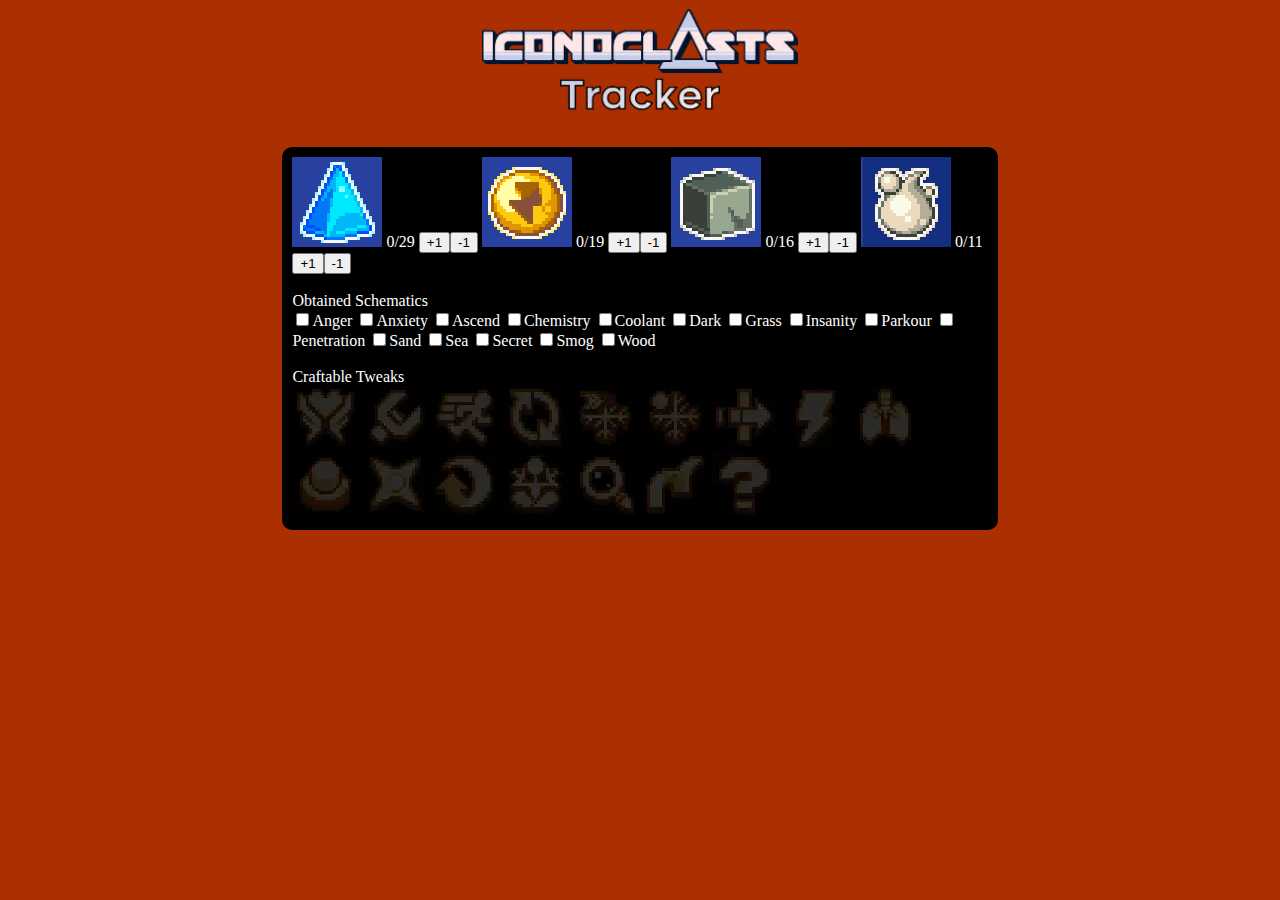
<file: IconoclastsTracker/tracker.html>
<!DOCTYPE html>
<html lang="en">
<head>
    <meta charset="UTF-8">
    <meta name="viewport" content="width=device-width, initial-scale=1.0">
    <title>Iconoclasts Tracker</title>
    <link rel="stylesheet" href="./style.css">
</head>
<body>
    <script src="./materialchecker.js"></script>
    <center><img src="./tracker_img/generic/game_logo_tracker.webp" id="logo"></center><br>
    <div id="all">
    <span id="materials"><img src="./tracker_img/materials/Improvium.webp" alt="Improvium"> <span id="improviumVal">0</span>/29</span>&nbsp;<button onclick="addImprovium(); checkMaterials();">+1</button><button onclick="removeImprovium(); checkMaterials();">-1</button>
    <span id="materials"><img src="./tracker_img/materials/Technium.webp" alt="Technium"> <span id="techniumVal">0</span>/19</span>&nbsp;<button onclick="addTechnium(); checkMaterials();">+1</button><button onclick="removeTechnium(); checkMaterials();">-1</button>
    <span id="materials"><img src="./tracker_img/materials/Metallium.webp" alt="Metallium"> <span id="metalliumVal">0</span>/16</span>&nbsp;<button onclick="addMetallium(); checkMaterials();">+1</button><button onclick="removeMetallium(); checkMaterials();">-1</button>
    <span id="materials"><img src="./tracker_img/materials/IvoryOil.webp" alt="Ivory Oil"> <span id="ivoilVal">0</span>/11</span>&nbsp;<button onclick="addIvoil(); checkMaterials();">+1</button><button onclick="removeIvoil(); checkMaterials();">-1</button>
    <br><br>
    <div id="schematics-container">
        <span>Obtained Schematics</span><br>
        <input type="checkbox" id="Anger" name="Anger" onclick="checkMaterials()"><label>Anger</label>
        <input type="checkbox" id="Anxiety" name="Anxiety" onclick="checkMaterials()"><label>Anxiety</label>
        <input type="checkbox" id="Ascend" name="Ascend" onclick="checkMaterials()"><label>Ascend</label>
        <input type="checkbox" id="Chemistry" name="Chemistry" onclick="checkMaterials()"><label>Chemistry</label>
        <input type="checkbox" id="Coolant" name="Coolant" onclick="checkMaterials()"><label>Coolant</label>
        <input type="checkbox" id="Dark" name="Dark" onclick="checkMaterials()"><label>Dark</label>
        <input type="checkbox" id="Grass" name="Grass" onclick="checkMaterials()"><label>Grass</label>
        <input type="checkbox" id="Insanity" name="Insanity" onclick="checkMaterials()"><label>Insanity</label>
        <input type="checkbox" id="Parkour" name="Parkour" onclick="checkMaterials()"><label>Parkour</label>
        <input type="checkbox" id="Penetration" name="Penetration" onclick="checkMaterials()"><label>Penetration</label>
        <input type="checkbox" id="Sand" name="Sand" onclick="checkMaterials()"><label>Sand</label>
        <input type="checkbox" id="Sea" name="Sea" onclick="checkMaterials()"><label>Sea</label>
        <input type="checkbox" id="Secret" name="Secret" onclick="checkMaterials()"><label>Secret</label>
        <input type="checkbox" id="Smog" name="Smog" onclick="checkMaterials()"><label>Smog</label>
        <input type="checkbox" id="Wood" name="Wood" onclick="checkMaterials()"><label>Wood</label>
    </div>
    <div id="tweaks-container">
        <br>
        <span>Craftable Tweaks</span><br>
        <img src="./tracker_img/tweaks/IronHeart_empty.webp" id="IronHeart">
        <img src="./tracker_img/tweaks/ToolAssist_empty.webp" id="ToolAssist">
        <img src="./tracker_img/tweaks/FleetFoot_empty.webp" id="FleetFoot">
        <img src="./tracker_img/tweaks/Spindle_empty.webp" id="Spindle">
        <img src="./tracker_img/tweaks/CooldownS_empty.webp" id="CooldownS">
        <img src="./tracker_img/tweaks/CooldownB_empty.webp" id="CooldownB">
        <img src="./tracker_img/tweaks/WaveyBeam_empty.webp" id="WaveyBeam">
        <img src="./tracker_img/tweaks/ShockValue_empty.webp" id="ShockValue">
        <img src="./tracker_img/tweaks/Breathless_empty.webp" id="Breathless">
        <img src="./tracker_img/tweaks/Detonator_empty.webp" id="Detonator">
        <img src="./tracker_img/tweaks/BlastRadius_empty.webp" id="BlastRadius">
        <img src="./tracker_img/tweaks/Dodger_empty.webp" id="Dodger">
        <img src="./tracker_img/tweaks/Meditation_empty.webp" id="Meditation">
        <img src="./tracker_img/tweaks/Sleuth_empty.webp" id="Sleuth">
        <img src="./tracker_img/tweaks/Featherweight_empty.webp" id="Featherweight">
        <img src="./tracker_img/tweaks/Roulette_empty.webp" id="Roulette">
    </div>
    <script>
        
        var improviumAmount = parseInt(0)
        var techniumAmount = parseInt(0)
        var metalliumAmount = parseInt(0)
        var ivoilAmount = parseInt(0)
        var angerCheck = document.getElementById('Anger')
        
        

function start(){
    document.getElementById('improviumVal').innerHTML = improviumAmount;
    document.getElementById('techniumVal').innerHTML = techniumAmount;
    document.getElementById('metalliumVal').innerHTML = metalliumAmount;
    document.getElementById('ivoilVal').innerHTML = ivoilAmount;
}

function addImprovium(){
    if(improviumAmount < 29){
        improviumAmount = improviumAmount + 1;
    document.getElementById("improviumVal").innerHTML = improviumAmount

    }
}

function removeImprovium(){
    if(improviumAmount > 0 ){
        improviumAmount = improviumAmount - 1;
        document.getElementById("improviumVal").innerHTML = improviumAmount;
    }
}

function addMetallium(){
    if(metalliumAmount < 16){
        metalliumAmount = metalliumAmount + 1;
    document.getElementById("metalliumVal").innerHTML = metalliumAmount

    }
}

function removeMetallium(){
    if(metalliumAmount > 0 ){
        metalliumAmount = metalliumAmount - 1;
        document.getElementById("metalliumVal").innerHTML = metalliumAmount;
    }
}


function addTechnium(){
    if(techniumAmount < 19){
        techniumAmount = techniumAmount + 1;
    document.getElementById("techniumVal").innerHTML = techniumAmount

    }
}

function removeTechnium(){
    if(techniumAmount > 0 ){
        techniumAmount = techniumAmount - 1;
        document.getElementById("techniumVal").innerHTML = techniumAmount;
    }
}

function addIvoil(){
    if(ivoilAmount < 11){
        ivoilAmount = ivoilAmount + 1;
    document.getElementById("ivoilVal").innerHTML = ivoilAmount;

    }
}

function removeIvoil(){
    if(ivoilAmount > 0 ){
        ivoilAmount = ivoilAmount - 1;
        document.getElementById("ivoilVal").innerHTML = ivoilAmount;
    }
}

    </script>
</body>
</html>
</file>
<file: IconoclastsTracker/style.css>
@import url('https://fonts.cdnfonts.com/css/renogare');

    body {
        font-family: Renogare;
        background-color: #AB2F00;
    }

    #logo {
        width: 25%; 
    }

    #all {
        margin: auto;
        color: white;
        background-color: black;
        width: 55%;
        padding: 10px;
        border-radius: 10px;
    }

    #materials {
        margin: auto;
    }
</file>
